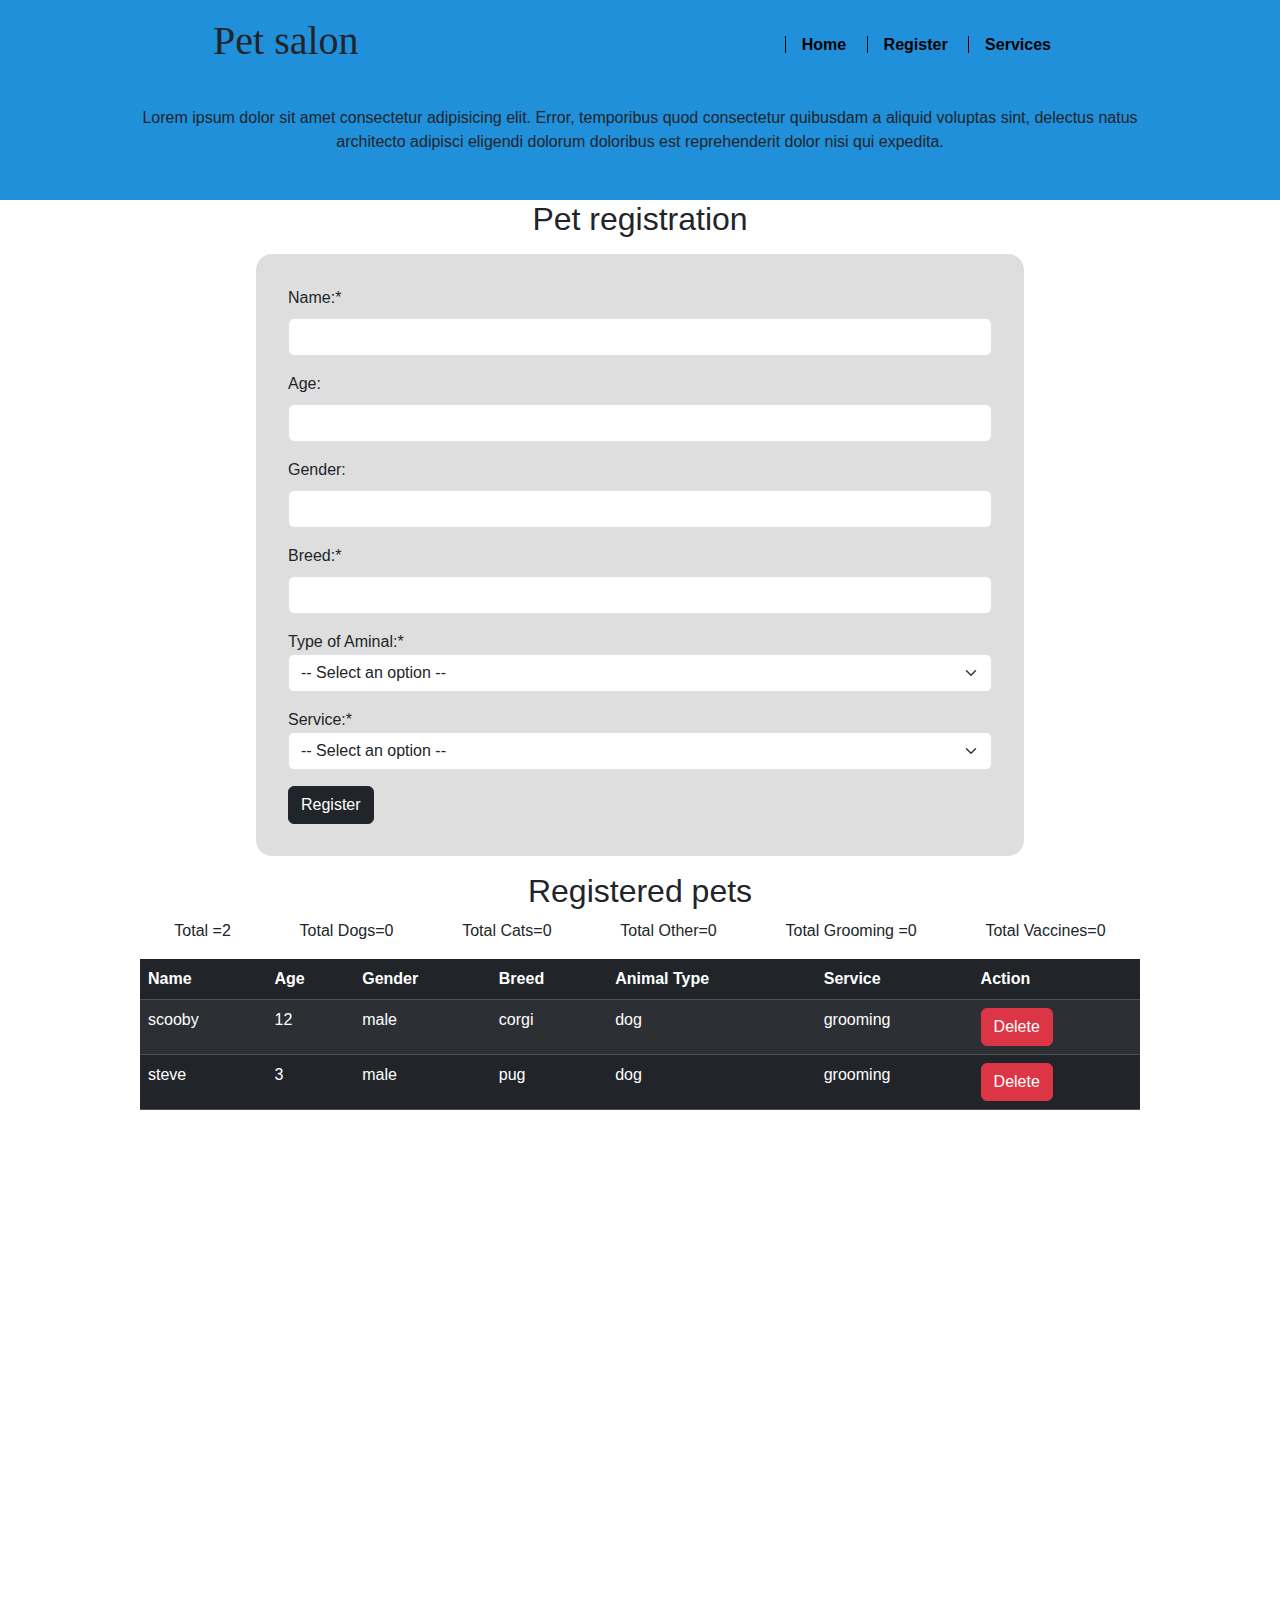
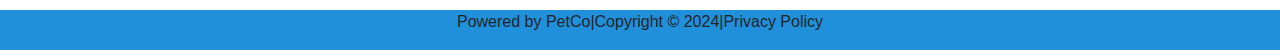
<file: register.html>
<!DOCTYPE html>
<html lang="en">
<head>
    <meta charset="UTF-8">
    <meta name="viewport" content="width=device-width, initial-scale=1.0">
    <link rel="stylesheet" href="https://cdn.jsdelivr.net/npm/bootstrap@5.3.3/dist/css/bootstrap.min.css">
    <link rel="stylesheet" href="style.css">
    
    <title>Document</title>
</head>
<body>
<header class="site-init">
    <div class="menu-bar">
        <h1>Pet salon</h1>
        <nav class="menu">
            <a href="index.html">Home</a>
            <a href="register.html">Register</a>
            <a href="services.html">Services</a>
        </nav>
        </div>
        <div class="header-info container">
            <div>
                <p>Lorem ipsum dolor sit amet consectetur adipisicing elit. Error, temporibus quod consectetur quibusdam a aliquid voluptas sint, delectus natus architecto adipisci eligendi dolorum doloribus est reprehenderit dolor nisi qui expedita.</p>
            </div>
        </div>
    </header>    
<main>
    <h2>Pet registration</h2> 
    <div class="form-container">
        <div class="mb-3">
            <label class="form-label">Name:*</label>
            <input class="form-control" type="text" id="txtName">
        </div>
        <div class="mb-3">
            <label class="form-label">Age:</label>
            <input class="form-control" type="number" id="txtAge">
        </div>
        <div class="mb-3">
            <label class="form-label">Gender:</label>
            <input class="form-control" type="text" id="txtGender">
        </div>
        <div class="mb-3">
            <label class="form-label">Breed:*</label>
            <input class="form-control" type="text" id="txtBreed">
        </div>
        <div class="mb-3">
            <label>Type of Aminal:*</label>
            <select id="txtType" class="form-select" >
                <option value="" selected disabled>-- Select an option --</option>
                <option value="Dogs">Dog</option>
                <option value="Cats">Cat</option>
                <option value="Other">Other</option>
            </select>
        </div>
       
        <div class="mb-3">
            <label>Service:*</label>
            <select id="txtService" class="form-select" >
                <option value="" selected disabled>-- Select an option --</option>
                <option value="Grooming">Grooming</option>
                <option value="Vaccines">Vaccines</option>
                <option value="Grooming">Mobile Grooming</option>
            </select>
        </div>
        
        <div class="btn-container">
            <button class="btn btn-dark" onclick="register();">Register</button>
        </div>
    </div>

</main>
<section class="container">
    <h2>Registered pets</h2>
    <div class="info">
        <P>Total =<span id="total">1000</span></P>
        <P>Total Dogs=<span id="totalDogs">1000</span></P>
        <P>Total Cats=<span id="totalCats">1000</span></P>
        <P>Total Other=<span id="totalOther">1000</span></P>
        <P>Total Grooming =<span id="totalGrooming">1000</span></P>
        <P>Total Vaccines=<span id="totalVaccines">1000</span></P>
    </div>
    <div id="petDiv">

    </div>
    <table class="table table-dark table-striped">
        <thead>
            <tr>
                <th>Name</th>
                <th>Age</th>
                <th>Gender</th>
                <th>Breed</th>
                <th>Animal Type</th>
                <th>Service</th>
                <th>Action</th>
            </tr>
        </thead>
        <tbody id="petTable">
            <tr>

                
            </tr>
        </tbody>
    </table>
</section>
<footer class="container-ftr">
    <div class="flex-ftr">
        <div class="ftr">
            <p>Powered by PetCo</p>
            <P>|</P>
        </div>
        <!-- <div>
            <img src="img/pngtree-dogs-and-cats-png-image_119553-removebg-preview (1).png" >
        </div> -->
        <div class="ftr">
            <p>Copyright &copy; 2024</p>
            <p>|</p>
            <p>Privacy Policy</p>
        </div>
        <div class="ftr">
            <a href="#"><i class="fa-brands fa-facebook-f"></i></a>
            <a href="#"><i class="fa-brands fa-linkedin-in"></i></a>
            <a href="#"><i class="fa-brands fa-youtube"></i></a>
        </div>
    </div>
</footer>
    <script src="scripsts/register.js"></script>
    <script src="./scripsts/display.js"></script>
</body>
</html>
</file>
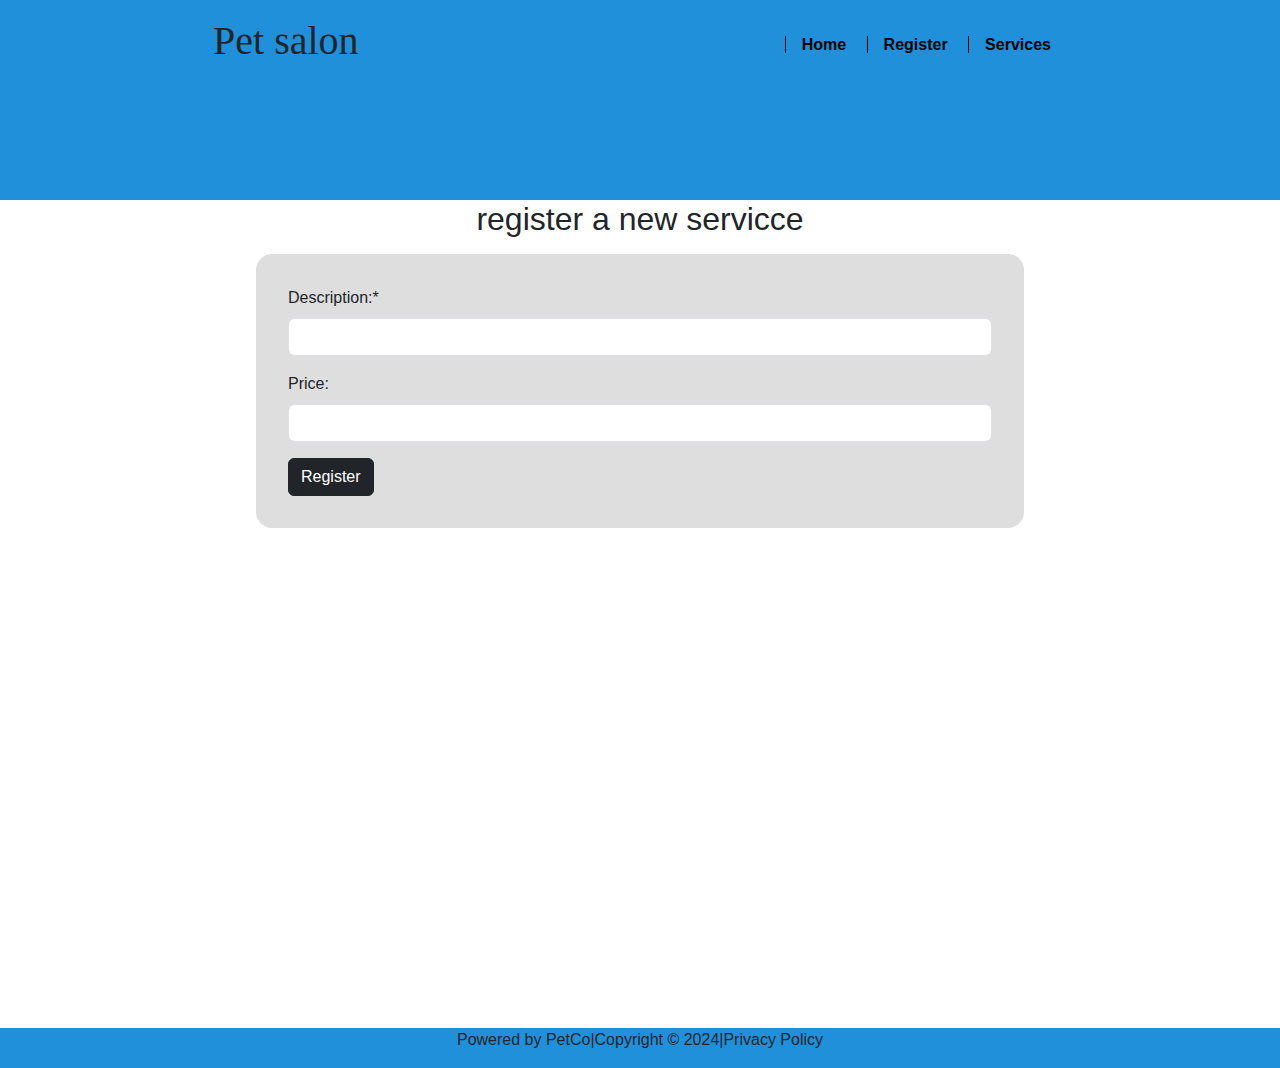
<file: services.html>
<!DOCTYPE html>
<html lang="en">
<head>
    <meta charset="UTF-8">
    <meta name="viewport" content="width=device-width, initial-scale=1.0">
    <link rel="stylesheet" href="https://cdn.jsdelivr.net/npm/bootstrap@5.3.3/dist/css/bootstrap.min.css">
    <link rel="stylesheet" href="style.css">
    <title>Document</title>
</head>
<body>
<header class="site-init">
    <div class="menu-bar">
        <h1>Pet salon</h1>
        <nav class="menu">
            <a href="index.html">Home</a>
            <a href="register.html">Register</a>
            <a href="services.html">Services</a>
        </nav>
    </div>
</header>    
<main>
    <h2> register a new servicce</h2> 
    <div class="form-container">
        <div class="mb-3">
            <label class="form-label">Description:*</label>
            <input class="form-control" type="text" id="txtDescription">
        </div>
        <div class="mb-3">
            <label class="form-label">Price:</label>
            <input class="form-control" type="number" id="txtPrice">
        </div>
  
        
        <div class="btn-container">
            <button class="btn btn-dark" onclick="register();">Register</button>
        </div>
    </div>

</main>

<footer class="container-ftr">
    <div class="flex-ftr">
        <div class="ftr">
            <p>Powered by PetCo</p>
            <P>|</P>
        </div>
        <div class="ftr">
            <p>Copyright &copy; 2024</p>
            <p>|</p>
            <p>Privacy Policy</p>
        </div>
        <div class="ftr">
            <a href="#"><i class="fa-brands fa-facebook-f"></i></a>
            <a href="#"><i class="fa-brands fa-linkedin-in"></i></a>
            <a href="#"><i class="fa-brands fa-youtube"></i></a>
        </div>
    </div>
</footer>
    <script src="https://code.jquery.com/jquery-3.7.1.js"></script>
    <script src="scripsts/services.js"></script>

</body>
</html>
</file>
<file: style.css>
/*global*/

*{
    padding: 0;
    margin: 0;
}
body{
    font-family: Arial;
}
h1{
   font-family:fantasy;
}
h2{
    text-align: center;
    text-size-adjust: 3px;
}
h3{
    text-size-adjust: 5px;
    font-weight: bold;
}
img{
    position: absolute;
    top: 715px;
    left: 75px;
}
.bar{
    display: flex;
    justify-content: space-around;
    align-items: center;
    height: 100px;
}
a{
    text-decoration: none;
}
a{
    text-decoration: none;
}
/*utilities*/
.container{
    width: 80%;
    margin: 1rem auto;
}
.flex-c{
    display: flex;
    flex-direction: row;
}
.flex-c p{
    margin-right: 1rem;
    font-size: medium;
}
.info{
    display: flex;
    flex-direction: row;
    justify-content: space-around;
}
/*header*/
.site-init{
    background-color: rgb(32, 144, 218)  ;
    text-align: center;
    height: 200px;
}
.menu-bar{
    display: flex;
    justify-content: space-around;
    align-items: center;
    height: 10vh;
}
.hearder-info{
    display: flex;
    justify-content: space-around;
    align-items: center;
}
.menu a{
    color: black;
    font-weight: bold;
    margin-right: 1rem;
    border-left: 1px solid black;
    padding-left: 1rem;
}
.menu a:hover{
    border-left: 3px solid black;
    text-shadow: 3px 1px white;
} 
/*form*/
.form-container{
    background-color: #dedede;
    width: 60%;
    margin: 1rem auto;
    border-radius: 1rem;
    padding: 2rem;
}
/*notifications*/

.alert-error{
    background-color: red;
}
/*petcards*/
#petDiv{
 display: grid;
 grid-template-columns: 33.3% 33.3% 33.3%;
 column-gap: 1rem;
 row-gap: 1rem;

}
.petCard{
    background-color: #dedede;
    padding: 1rem;
}
/*services*/
.sv-items{
    margin-right: 1rem;
    background-color: #dedede;
}
.form-container fieldset{
    font-size: 1.6rem;
    margin: 1rem;
    border: 1px solid gray;
    border-radius: 1rem;
}

/*menu*/

/*footer*/
.container-ftr{
    display: flex;
    flex-direction: row;
    justify-content: space-around;
    height: 100%;
    background-color:rgb(32, 144, 218) ;
    margin-top:500px;
    background-size: auto;
  

}
.flex-ftr{
    display: flex;
    flex-direction: row;

  
}
.ftr{
    display: flex;
    flex-direction: row; 
    justify-content: space-around;
}
</file>
